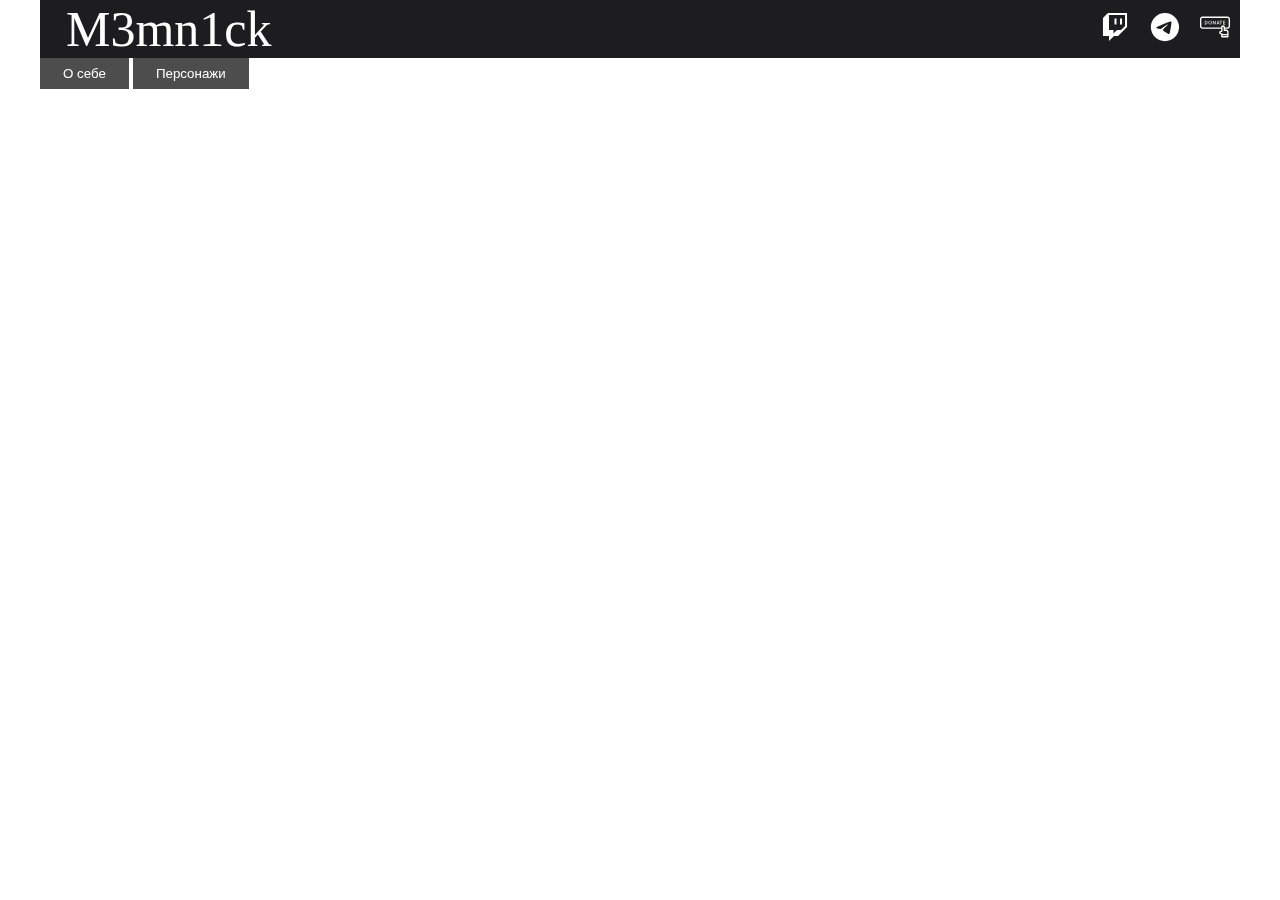
<file: index.html>
<!DOCTYPE html>
<html lang="en">
<head>
    <meta charset="UTF-8">
    <meta name="viewport" content="width=device-width, initial-scale=1.0">
    <link rel="stylesheet" href="data/style.css">
    <title>M3mn1ck</title>
</head>
<body>
    <div class="page">
        <div class="title_bar">
            <span class="mem" style="font-size: 50px; width: 920px; margin-left: 26px;">M3mn1ck</span>
            <div class="items">
                <a href="https://www.twitch.tv/m3mn1ck" target="_blank"><abbr title="Twitch мемника"><img class="twitch" src="data/res/twitch.svg"></abbr></a>
                <a style="display: none;" href="#" target="_blank"><abbr title="Youtube мемника"><img class="youtube" src="data/res/youtube.svg"></abbr></a>
                <a style="display: none;" href="https://discord.gg/fcXQEXYKxW" target="_blank"><abbr title="Discord мемника"><img class="discord" src="data/res/discord.svg"></abbr></a>
                <a href="https://t.me/m3mn1ckstream" target="_blank"><abbr title="Telegram мемника"><img class="telegram" src="data/res/telegram.svg"></abbr></a>
                <a href="https://www.donationalerts.com/r/m3mn1ck" style="display: contents;" target="_blank"><abbr title="Поддержать мемника"><img class="don" src="data/res/donate.svg"></abbr></a>
            </div>
        </div>
        <div class="content">
            <div class="nav_bar">
                <button class="nav_btn"><a style="padding: 7px 15px;" href="#profile">О себе</a></button>
                <button class="nav_btn"><a style="padding: 7px 15px;" href="#char">Персонажи</a></button>
            </div>
            <div class="profile" id="profile">
                <img class="img_prof" id="mm" src="data/res/i.jpg">
                <h3>О себе</h3>
                <div class="bl-1" style="text-align: left;">
                    <a>Меня зовут Михаил, но лучше называть меня Мемник. Мне 3-ий десяток годиков. Очень импульсивный и агрессивный стример, язык за зубами не держу.</a>
                </div>
                <h3>Мой компьютер</h3>
                <div class="bl-1" style="text-align: left;">
                    <a>Процессор: AMD Ryzen 5 5600x 
                        <br>Кулер для процессора: be quiet! DARK ROCK PRO 4</b>
                        <br>Материнская плата: ASRock B550M Phantom Gaming 4</b>
                        <br>Видеокарта: MSI GeForce RTX 3070 Ti GAMING X TRIO</b>
                        <br>Оперативная память: G.Skill SNIPER X (DDR4, 16ГБ×2, 3600 МГц)</b>
                        <br>SSD: Samsung 970 EVO Plus 1 ТБ</b>
                        <br>Жесткий диск: WD Blue 1ТБ x2</b>
                        <br>Блок питания: Cougar VTE600</b>
                        <br>Мышь: ARDOR GAMING Ulta</b>
                        <br>Микрофон: Samson C01U Pro</b>
                        <br>Наушники: Fifine H8</b>
                        <br>Клавиатура: Aula F75</b></a>
                </div>
                <h3>Часто задаваемые вопросы</h3>
                <div class="bl-1" style="text-align: left;">
                    <a>-Как читается твой ник?
                        <br>-Мемник, все довольно просто</b><br>
                        <br>-На каком сервере играешь?</b>
                        <br>-Европа. 60 АР.</b><br>
                        <br>-Что за звуки на заднем фоне?</b>
                        <br>-Мои 2 пепуга. Рокки и Киви.</b><br>
                        <br>-Какой у тебя UID?</b>
                        <br>-UID геншин - 717523443</b></a>
                </div>
            </div>
            <div class="char" id="char">
                <span>Не сделал ещё</span>
            </div>
        </div>
    </div>
</body>
<script src="/data/scripts.js"></script>
</html>
</file>
<file: data/style.css>
body {
    display: flex;
    justify-content: center;
    background-image: url('https://img2.wtftime.ru/store/2023/08/17/6qD8sCLs_big_poster_ds.jpg');
    background-repeat: no-repeat;
    background-size: cover;
    background-attachment: fixed
}

a, span, h1, h2, h3 {
    color: #ffffff;
    text-decoration: none;
}

.page {
    max-width: 1200px;
    min-width: 1200px;
    position: relative;
    top: 50px;
    background-color: #0e0e10c7;
}

.title_bar {
    display: flex;
    position: fixed;
    width: 1200px;
    align-items: center;
    justify-content: space-between;
    background-color: #18181bfa;
    top: 0px;
}

.items {
    display: flex;
    align-items: center;
    justify-content: space-between;
}

.twitch, .youtube, .discord, .telegram, .don {
    width: 30px;
    height: 30px;
    margin: 10px;
}

.nav_bar {
    position: fixed;
}
.nav_btn {
    padding: 8px;
    background-color: rgb(77, 77, 77);
    border: none;
}



.profile, .char {
    display: none;
    text-align: center;
    padding: 20px;
}
.profile:target, .char:target {
    display: block;
}
.img_prof {
    width: 300px;
    margin-top: 20px;
    border: 1px black solid;
    border-radius: 15px;
}
</file>
